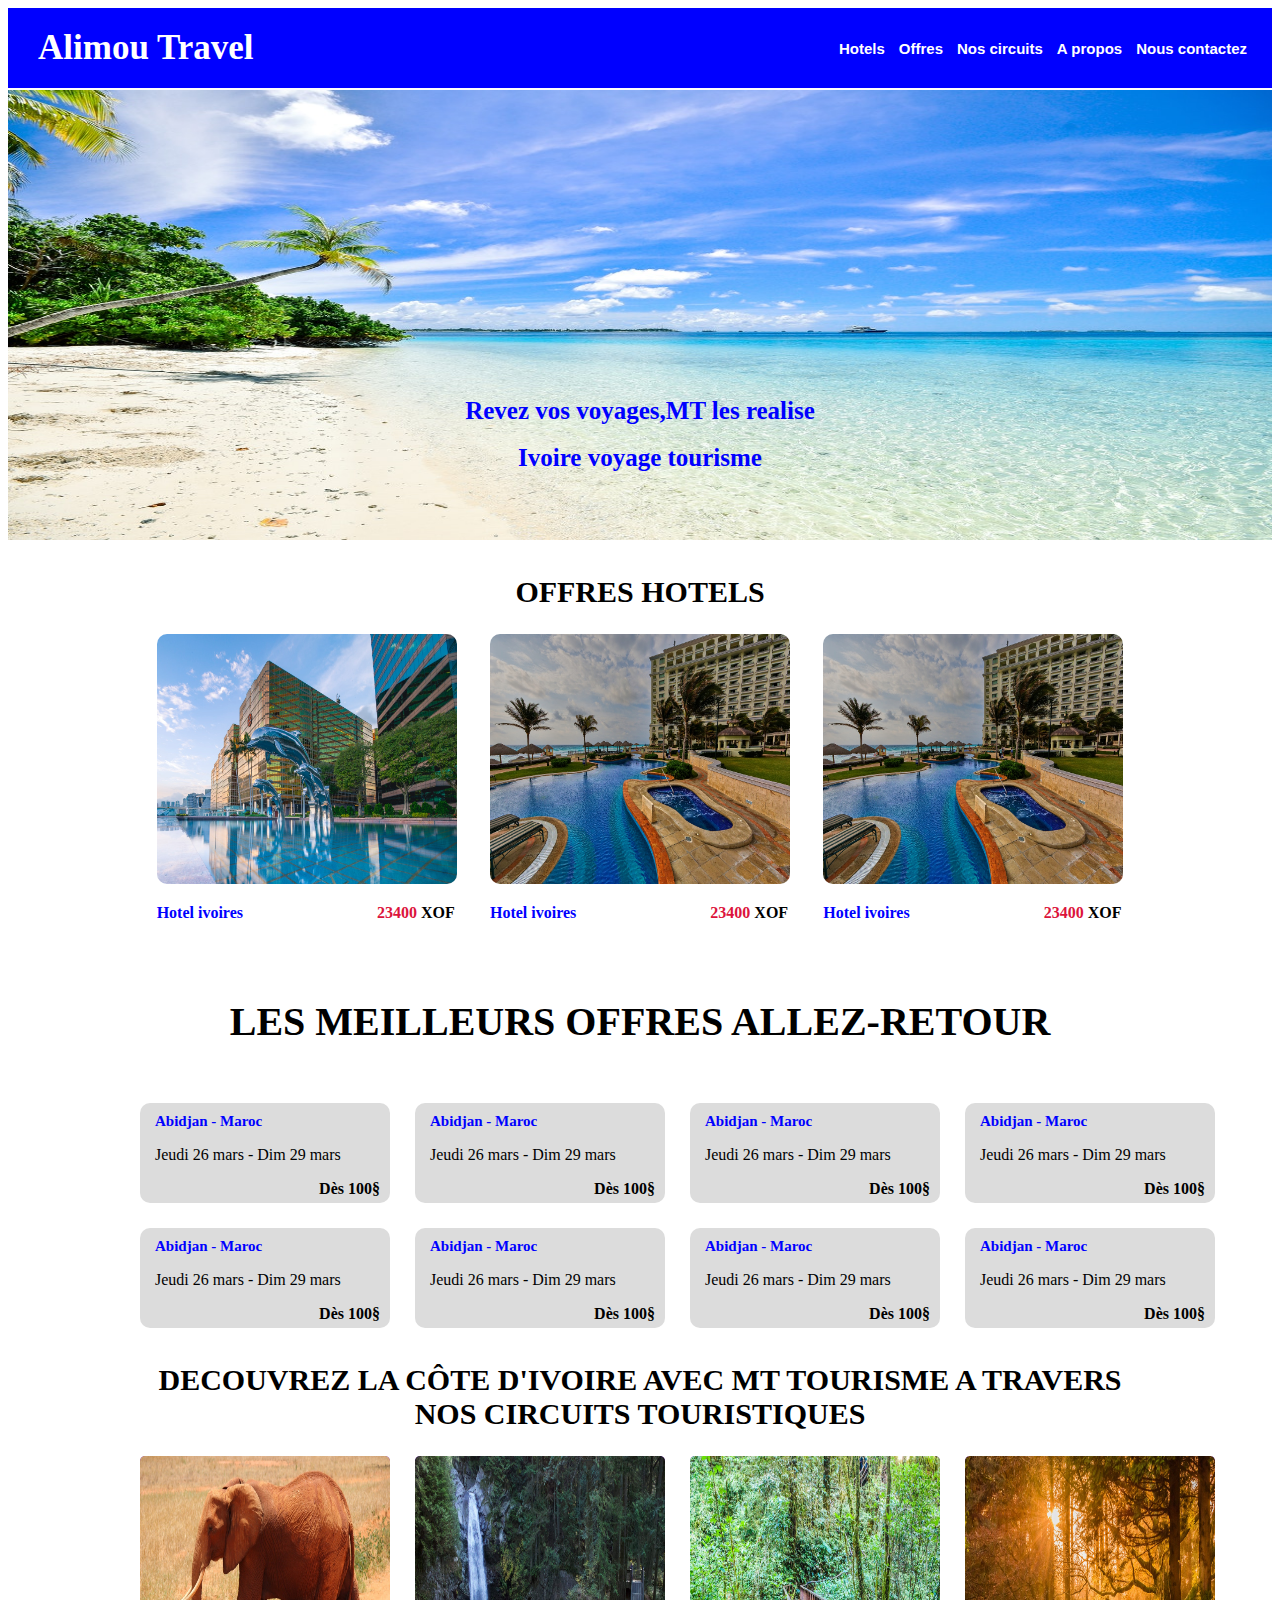
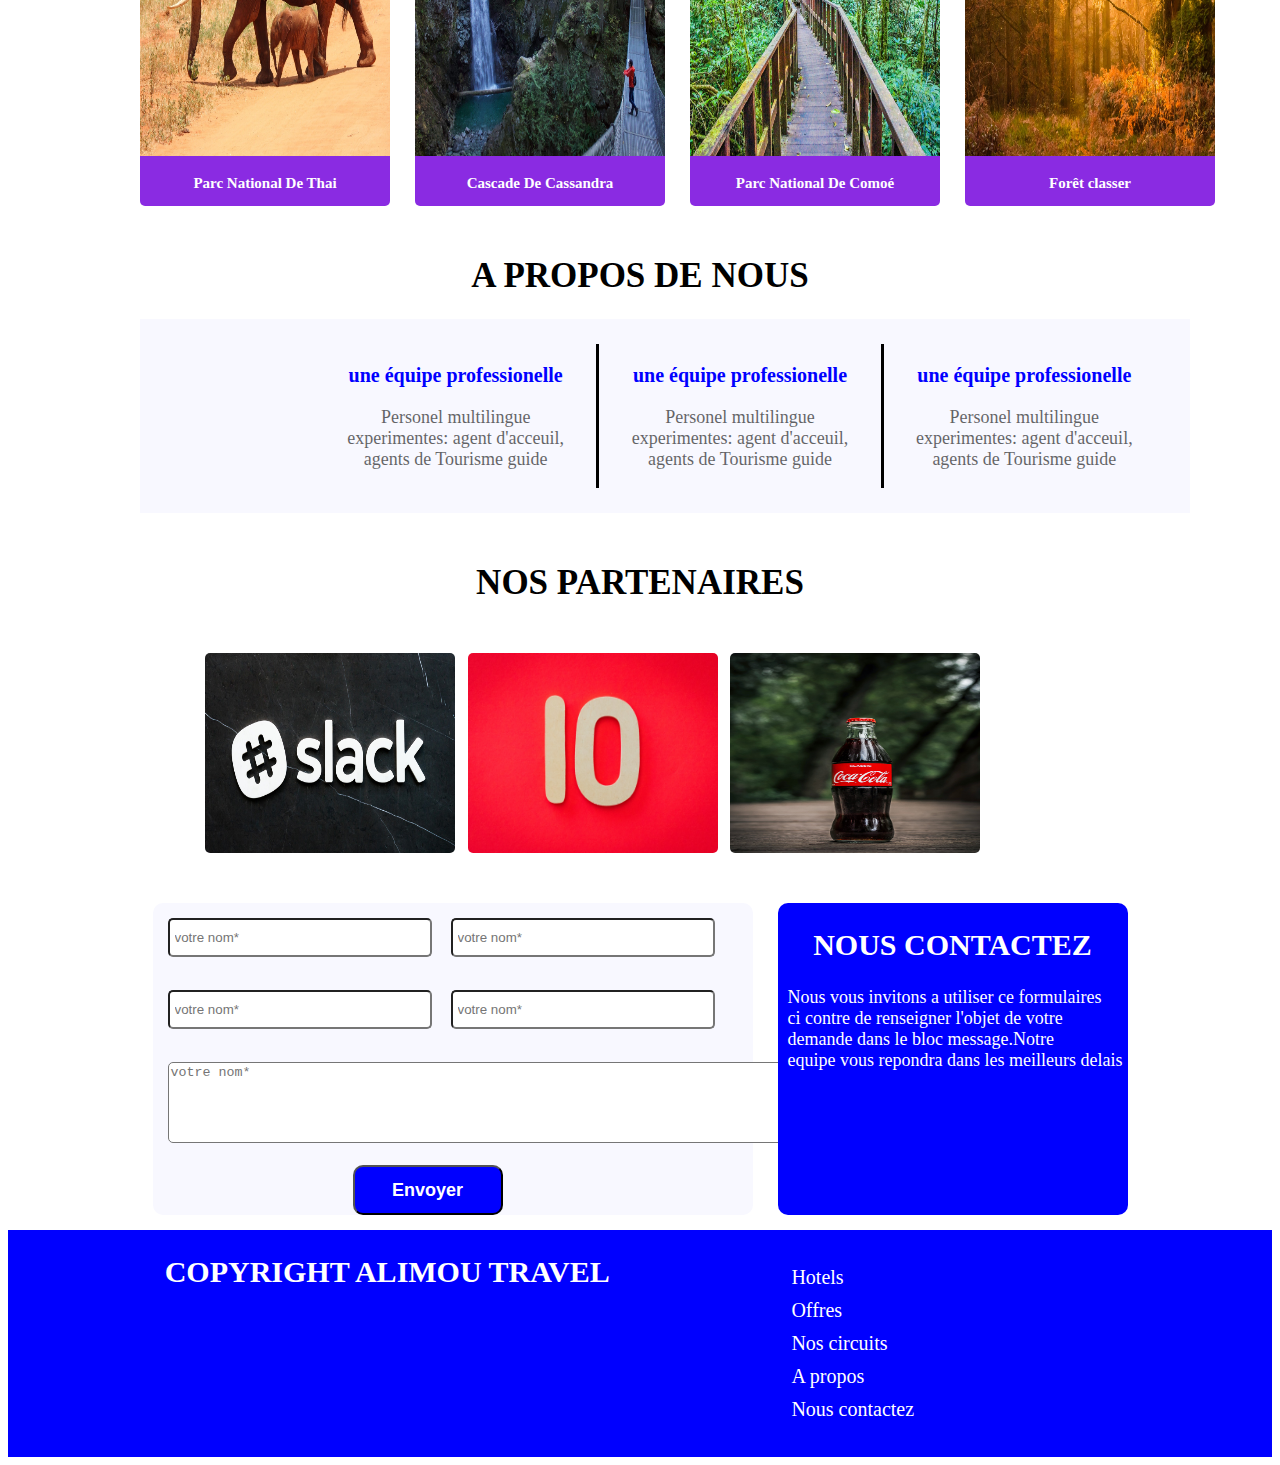
<file: agency 1.1/index.html>
<!DOCTYPE html>
<html lang="en">
<head>
    <meta charset="UTF-8">
    <meta name="viewport" content="width=device-width, initial-scale=1.0">
    <link rel="stylesheet" href="css/style.css">
    <title>Alimou Travel</title>
</head>
<body>
       <nav>
        <label for="" class="logo"> Alimou Travel</label>
        <ul>
            <li> <a href="index.html#hotels">Hotels</a></li>
            <li> <a href="index.html#offres">Offres</a></li>
            <li> <a href="index.html#tourisme">Nos circuits</a></li>
            <li> <a href="index.html#apropos">A propos</a></li>
            <li> <a href="index.html#contactez">Nous contactez</a></li>
        </ul>
    </nav>
<header>
    <section >
        <div class="slide">
            <img src="image/beach-calm-clouds-idyllic-457882.jpg" alt="">
            <h3>Ivoire voyage tourisme</h3>
            <h4>Revez vos voyages,MT les realise</h4>
        </div>
    </section>
    <section class="hotels" id="hotels">
        <div class="container">
            <h2>offres hotels</h2>
            <main>
                <div class="col-sm-4"> 
                    <img src="image/Hotels/three-blue-dolphins-statue-front-of-water-near-building-1458457.jpg" alt="">
                    <p>Hotel ivoires <strong>23400</strong> <span>XOF</span></p>
                </div> 
                <div class="col-sm-4"> 
                    <img src="image/Hotels/in-ground-pool-near-building-during-daytime-751268.jpg" alt="">
                    <p>Hotel ivoires <strong>23400</strong> <span>XOF</span></p>
                </div>
                <div class="col-sm-4">
                    <img src="image/Hotels/in-ground-pool-near-building-during-daytime-751268.jpg" alt="">
                    <p>Hotel ivoires <strong>23400</strong> <span>XOF</span></p>
                </div>
            </main>

        </div>
    </section>
</header>
<article class="offres" id="offres">
    <section class="container">
        <h2>les meilleurs offres allez-retour</h2>
        <div class="box">
            <div class="col-xd-4">
                <div class="row">
                    <p class="Abidjan">Abidjan - Maroc</p>
                    <p class="jeudi">Jeudi 26 mars - Dim 29 mars </p>
                    <p class="Dès"> Dès <span>100§</span></p>
                </div>
            </div>
            <div class="col-xd-4">
                <div class="row">
                    <p class="Abidjan">Abidjan - Maroc</p>
                    <p class="jeudi">Jeudi 26 mars - Dim 29 mars </p>
                    <p class="Dès"> Dès <span>100§</span></p>
                </div>
            </div>
            <div class="col-xd-4">
                <div class="row">
                    <p class="Abidjan">Abidjan - Maroc</p>
                    <p class="jeudi">Jeudi 26 mars - Dim 29 mars </p>
                    <p class="Dès"> Dès <span>100§</span></p>
                </div>
            </div><div class="col-xd-4">
                <div class="row">
                    <p class="Abidjan">Abidjan - Maroc</p>
                    <p class="jeudi">Jeudi 26 mars - Dim 29 mars </p>
                    <p class="Dès"> Dès <span>100§</span></p>
                </div>
            </div>
            <div class="col-xd-4">
                <div class="row">
                    <p class="Abidjan">Abidjan - Maroc</p>
                    <p class="jeudi">Jeudi 26 mars - Dim 29 mars </p>
                    <p class="Dès"> Dès <span>100§</span></p>
                </div>
            </div>
            <div class="col-xd-4">
                <div class="row">
                    <p class="Abidjan">Abidjan - Maroc</p>
                    <p class="jeudi">Jeudi 26 mars - Dim 29 mars </p>
                    <p class="Dès"> Dès <span>100§</span></p>
                </div>
            </div>
            <div class="col-xd-4">
                <div class="row">
                    <p class="Abidjan">Abidjan - Maroc</p>
                    <p class="jeudi">Jeudi 26 mars - Dim 29 mars </p>
                    <p class="Dès"> Dès <span>100§</span></p>
                </div>
            </div>
            <div class="col-xd-4">
                <div class="row">
                    <p class="Abidjan">Abidjan - Maroc</p>
                    <p class="jeudi">Jeudi 26 mars - Dim 29 mars </p>
                    <p class="Dès"> Dès <span>100§</span></p>
                </div>
            </div>

        </div>
    </section>
</article>
<section class="tourisme" id="tourisme">
    <div class="container">
        <h2>Decouvrez la côte d'ivoire avec mt tourisme a travers <br>nos circuits touristiques </h2>
        <div class="MT">
            <div class="col-ls-4">

                <img src="image/Circuits/elephant-cub-kenya-savanna-66898.jpg" alt="">
                <p>Parc National De Thai</p>
            </div>
            <div class="col-ls-4">

                <img src="image/Circuits/photo-of-man-standing-on-hanging-bridge-looking-at-2463877.jpg" alt="">
                <p>Cascade De Cassandra</p>
            </div>
            <div class="col-ls-4">

                <img src="image/Circuits/photograph-of-brown-wooden-bridge-904809.jpg" alt="">
                <p>Parc National De Comoé</p>
            </div>
            <div class="col-ls-4">

                <img src="image/Circuits/yellow-sunset-rays-passing-through-the-trees-798916.jpg" alt="">
                <p>Forêt classer</p>
            </div>
        </div>
    </div>
</section>
<section class="apropos container" id="apropos">
    <h1>a propos de nous</h1>
    <div class="cercle">
        <div class="well ">
            <div class="equipe">
                <p class="text"> une équipe professionelle</p>
                <p class="persnol">Personel multilingue
                    <br> experimentes: agent d'acceuil,
                    <br> agents de Tourisme guide
                </p>
            </div>
            <div class="services">
                <p class="text"> une équipe professionelle</p>
                <p class="persnol">Personel multilingue
                    <br> experimentes: agent d'acceuil,
                    <br> agents de Tourisme guide
                </p>
            </div>
            <div class="diversite">
                <p class="text"> une équipe professionelle</p>
                <p class="persnol">Personel multilingue
                    <br> experimentes: agent d'acceuil,
                    <br> agents de Tourisme guide
                </p>
            </div>
        </div>
    </div>
</section>
<article class="partenaires container">
    <h1>Nos partenaires</h1>
    <div class="container">
        <div class="box">
            <img src="image/Partners/conceptual-creativity-design-display-430205.jpg" alt="">
            <img src="image/Partners/number-10-text-1339845.jpg" alt="">
            <img src="image/Partners/photo-of-coca-cola-bottle-2668308.jpg" alt="">
        </div>

    </div>
</article>
<section class="contactez" id="contactez">
    <div class="container">
         <div class="col-2">
            <div class="formulaires">
                <form action="">
                    <input type="text" placeholder="votre nom*">
                    <input type="text" placeholder="votre nom*">
                    <br> <br>
                    <input type="text" placeholder="votre nom*">
                    <input type="text" placeholder="votre nom*"> <br> <br>
                    <textarea name="" id="" cols="75" rows="5" placeholder="votre nom*"></textarea> <br> <br>
                    <button>Envoyer</button>
                </form>
            </div>
            <div class="blue">
                <h2>Nous Contactez</h2>
                <p> Nous vous invitons a utiliser ce formulaires <br> ci contre de renseigner l'objet de votre <br>
                demande dans le bloc message.Notre <br> equipe vous repondra dans les meilleurs delais
                </p>

            </div>
         </div>

    </div>

</section>
<footer>
     <h2>copyright <span> Alimou travel</span>  </h2>
    <ul>
     <li> <a href="#offres">Hotels</a></li>
     <li> <a href="#">Offres</a></li>
     <li> <a href="#">Nos circuits</a></li>
     <li> <a href="#">A propos</a></li>
     <li> <a href="#">Nous contactez</a></li>
 </ul>
</footer>
</body>
</html>
</file>
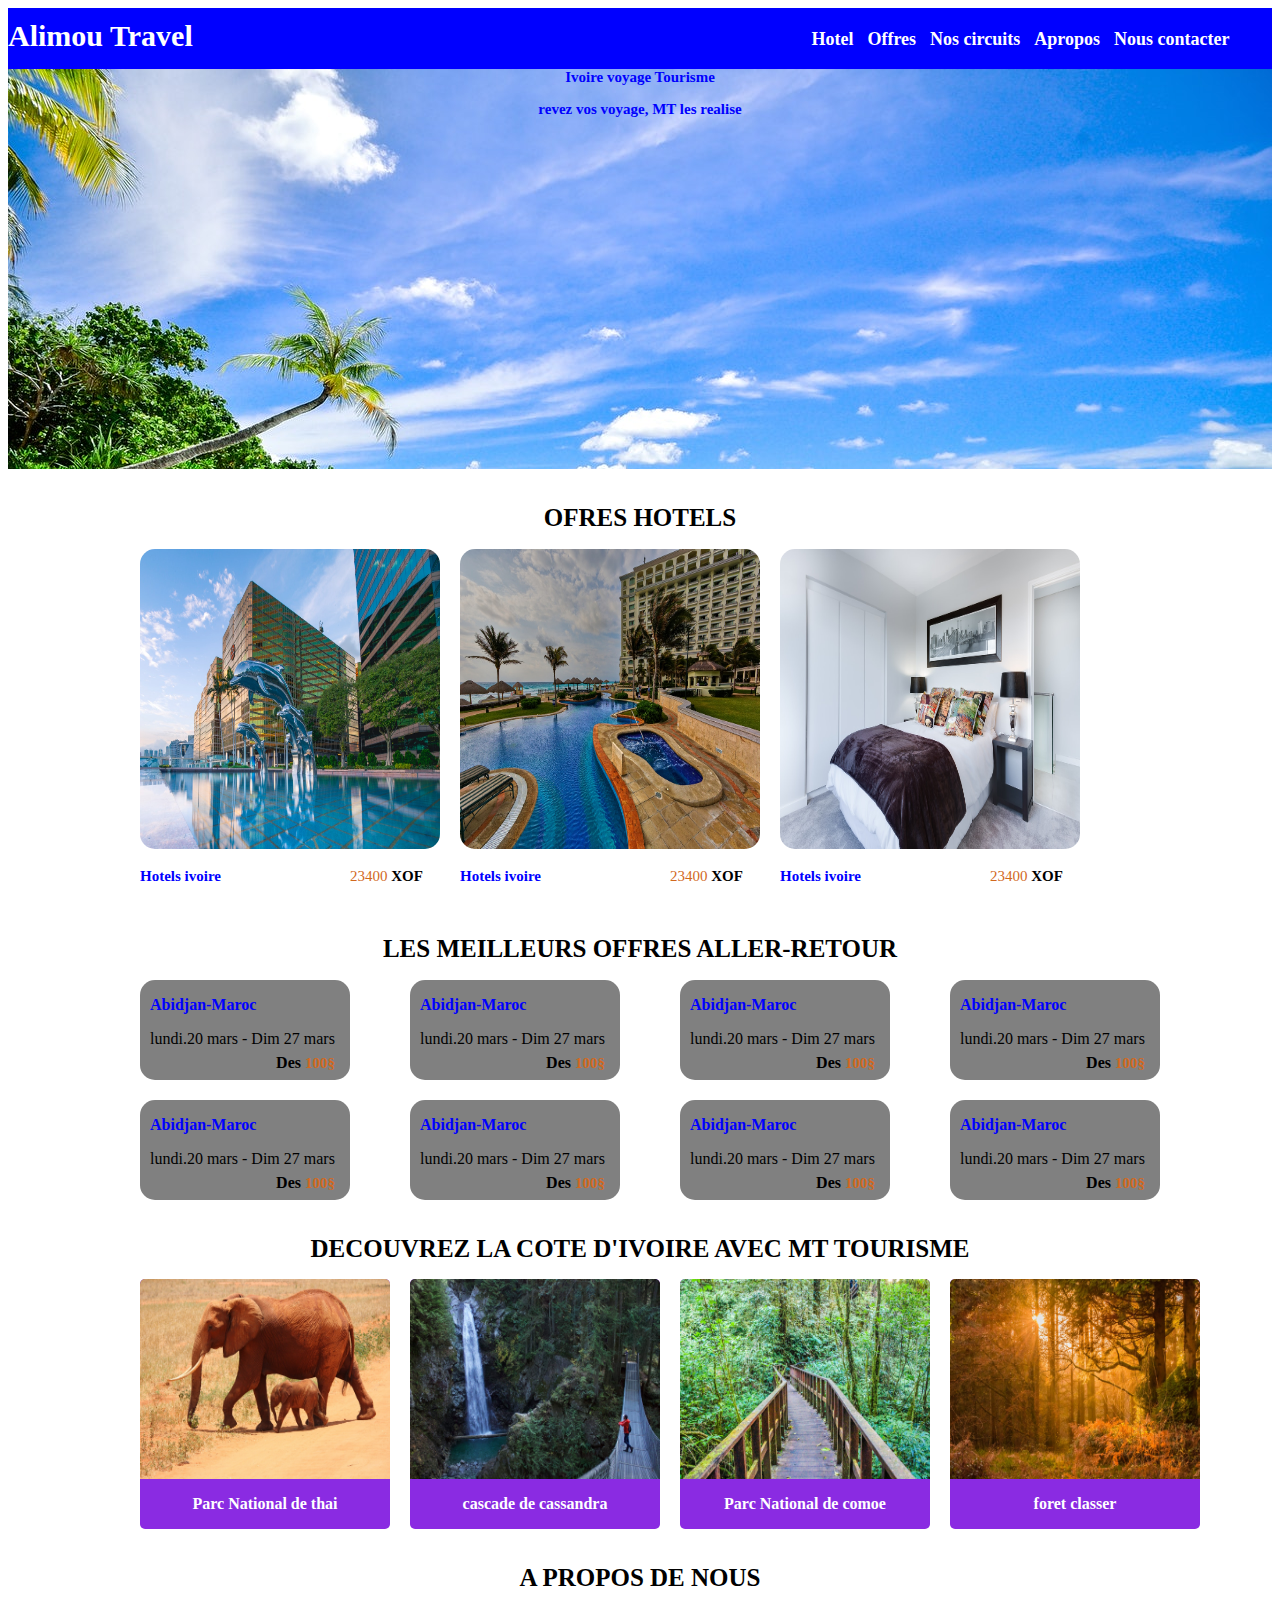
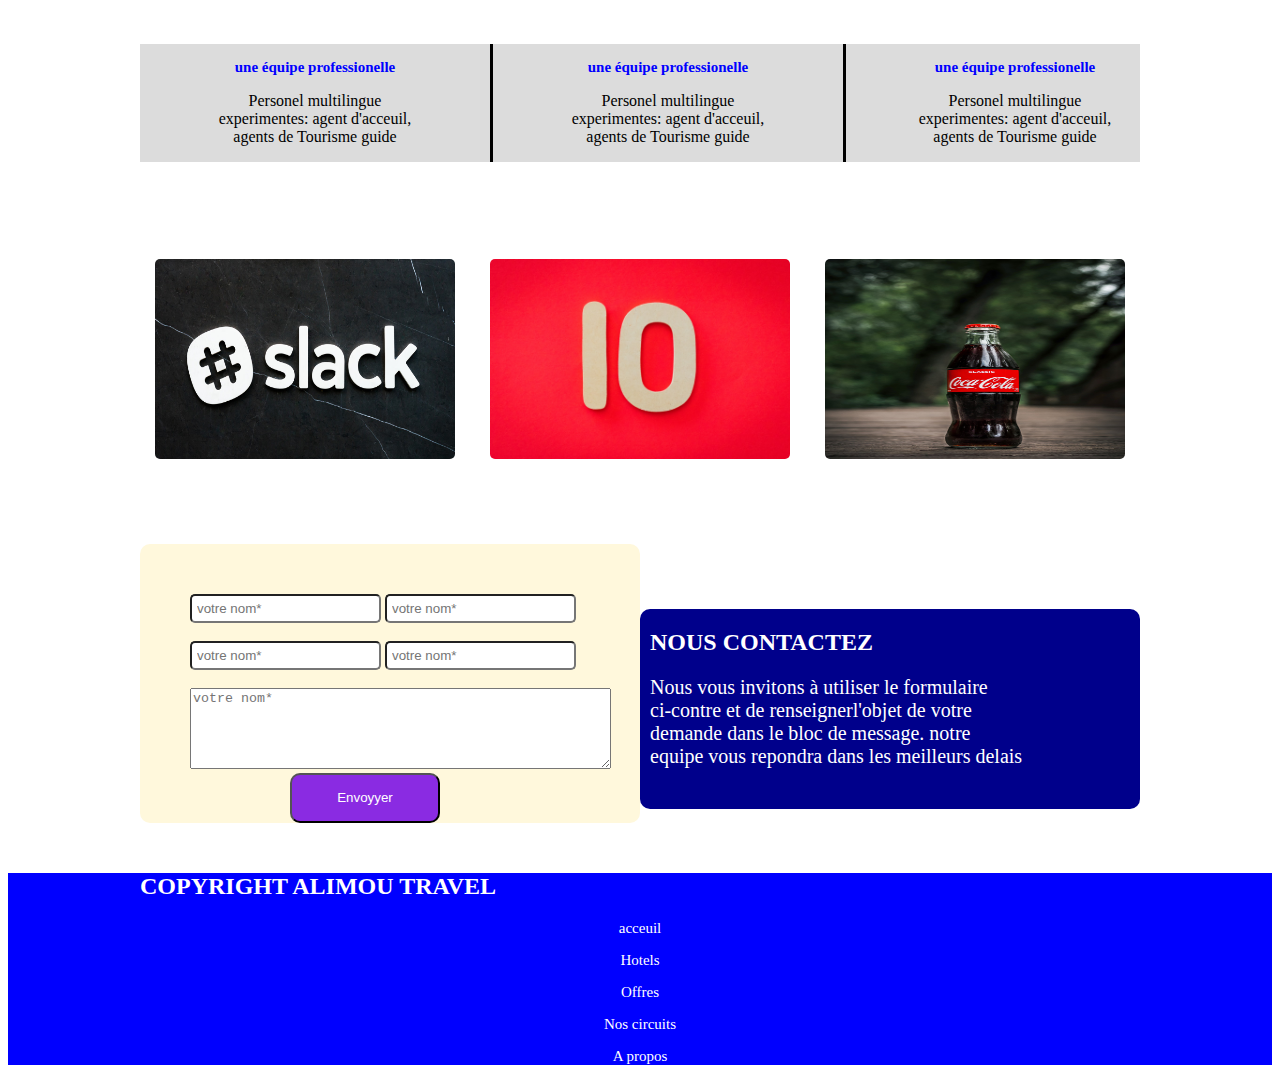
<file: agency/index.html>
<!DOCTYPE html>
<html lang="en">

<head>
    <meta charset="UTF-8">
    <meta name="viewport" content="width=device-width, initial-scale=1.0">
    <link rel="stylesheet" href="css/style.css">
    <title>Travel</title>
</head>

<body>
    <nav class="navbar">
        <label for="" class="logo">Alimou Travel</label>
        <ul class="navbar-top">
            <li><a href="">Hotel</a></li>
            <li><a href="">Offres</a></li>
            <li><a href="">Nos circuits</a></li>
            <li><a href="">Apropos</a></li>
            <li><a href="">Nous contacter</a></li>
        </ul>
    </nav>
    <section class="slide ">
        <div class="slide1 ">
            <p>Ivoire voyage Tourisme</p>
            <p>revez vos voyage, MT les realise</p>
        </div>
    </section>
    <section class="offres container">
        <h1> ofres hotels</h1>
        <div class="hotel">
            <div class="hotels">
                <img src="image/hotels/three-blue-dolphins-statue-front-of-water-near-building-1458457.jpg" alt="" class="img">
                <div class="hotels1">
                    <p class="ivoire">Hotels ivoire</p>
                    <p class="orange">23400 <span>xof</span></p>
                </div>
            </div>
            <div class="hotels">
                <img src="image/hotels/in-ground-pool-near-building-during-daytime-751268.jpg" alt="" class="img">
                <div class="hotels1">
                    <p class="ivoire">Hotels ivoire</p>
                    <p class="orange">23400 <span>xof</span></p>
                </div>
            </div>
            <div class="hotels">
                <img src="image/hotels/photo-of-bedroom-1454806.jpg" alt="" class="img">
                <div class="hotels1">
                    <p class="ivoire">Hotels ivoire</p>
                    <p class="orange">23400 <span>xof</span></p>
                </div>
            </div>
        </div>
    </section>
    <article>
        <section class="container">
            <h1 class=" container">les meilleurs offres aller-retour</h1>
            <div class="row">

                <div class="col-sm-4">
                    <p class="abidjan">Abidjan-Maroc</p>
                    <p>lundi.20 mars - Dim 27 mars</p>
                    <p class="des">
                        <strong>Des</strong> <span class="orange">100§</span>
                    </p>
                </div>
                <div class="col-sm-4">
                    <p class="abidjan">Abidjan-Maroc</p>
                    <p>lundi.20 mars - Dim 27 mars</p>
                    <p class="des">
                        <strong>Des</strong> <span class="orange">100§</span>
                    </p>
                </div>
                <div class="col-sm-4">
                    <p class="abidjan">Abidjan-Maroc</p>
                    <p>lundi.20 mars - Dim 27 mars</p>
                    <p class="des">
                        <strong>Des</strong> <span class="orange">100§</span>
                    </p>
                </div>
                <div class="col-sm-4">
                    <p class="abidjan">Abidjan-Maroc</p>
                    <p>lundi.20 mars - Dim 27 mars</p>
                    <p class="des">
                        <strong>Des</strong> <span class="orange">100§</span>
                    </p>
                </div>
                <div class="col-sm-4">
                    <p class="abidjan">Abidjan-Maroc</p>
                    <p>lundi.20 mars - Dim 27 mars</p>
                    <p class="des">
                        <strong>Des</strong> <span class="orange">100§</span>
                    </p>
                </div>
                <div class="col-sm-4">
                    <p class="abidjan">Abidjan-Maroc</p>
                    <p>lundi.20 mars - Dim 27 mars</p>
                    <p class="des">
                        <strong>Des</strong> <span class="orange">100§</span>
                    </p>
                </div>
                <div class="col-sm-4">
                    <p class="abidjan">Abidjan-Maroc</p>
                    <p>lundi.20 mars - Dim 27 mars</p>
                    <p class="des">
                        <strong>Des</strong> <span class="orange">100§</span>
                    </p>
                </div>
                <div class="col-sm-4">
                    <p class="abidjan">Abidjan-Maroc</p>
                    <p>lundi.20 mars - Dim 27 mars</p>
                    <p class="des">
                        <strong>Des</strong> <span class="orange">100§</span>
                    </p>
                </div>

            </div>
        </section>
    </article>
    <section class="container">
        <h1> decouvrez la cote d'ivoire avec mt Tourisme</h1>
        <div class="row">
            <div class="col-xd-4 ">
                <img src="image/Circuits/elephant-cub-kenya-savanna-66898.jpg" alt="" class="col">
                <p class="circuits">Parc National de thai</p>
            </div>
            <div class="col-xd-4 ">
                <img src="image/Circuits/photo-of-man-standing-on-hanging-bridge-looking-at-2463877.jpg" alt="" class="col">
                <p class="circuits">cascade de cassandra</p>
            </div>
            <div class="col-xd-4 ">
                <img src="image/Circuits/photograph-of-brown-wooden-bridge-904809.jpg" alt="" class="col">
                <p class="circuits">Parc National de comoe</p>
            </div>
            <div class="col-xd-4 ">
                <img src="image/Circuits/yellow-sunset-rays-passing-through-the-trees-798916.jpg" alt="" class="col">
                <p class="circuits">foret classer</p>
            </div>
        </div>
    </section>
    <section class="apropos container">
        <h1>a propos de nous</h1>
        <div class="row">
            <div class="well container">
                <div class="equipe">
                    <p class="text"> une équipe professionelle</p>
                    <p class="persnol">Personel multilingue
                        <br> experimentes: agent d'acceuil,
                        <br> agents de Tourisme guide
                    </p>
                </div>
                <div class="service">
                    <p class="text"> une équipe professionelle</p>
                    <p class="persnol">Personel multilingue
                        <br> experimentes: agent d'acceuil,
                        <br> agents de Tourisme guide
                    </p>
                </div>
                <div class="diversite">
                    <p class="text"> une équipe professionelle</p>
                    <p class="persnol">Personel multilingue
                        <br> experimentes: agent d'acceuil,
                        <br> agents de Tourisme guide
                    </p>
                </div>
            </div>
        </div>
    </section>
    <section nos-partenaires>
        
        <div class="container">
            <h2>nos partenaires</h2>
            <div class="partenaires">
                <img src="image/Partners/conceptual-creativity-design-display-430205.jpg" alt="" >
                <img src="image/Partners/number-10-text-1339845.jpg" alt="" >
                <img src="image/Partners/photo-of-coca-cola-bottle-2668308.jpg" alt="" >

            </div>
        </div>
    </section>
    <section class="container">
        <div class="box">
             <div class="formulaires container">
                <form action="">
                    <input type="text" placeholder="votre nom*"> 
                    <input type="text" placeholder="votre nom*"> 
                    <br> <br>
                    <input type="text" placeholder="votre nom*"> 
                    <input type="text" placeholder="votre nom*">  <br> <br>
                    <textarea name="" id="" cols="50" rows="5"placeholder="votre nom*"></textarea> <br>
                    <button>Envoyyer</button>
                </form>
             </div>
             <div class="contactez container">
                <h2>Nous contactez</h2>
                <p>Nous vous invitons à utiliser le formulaire <br>
                ci-contre et de renseignerl'objet de votre <br> demande dans le bloc de message. notre <br>
                    equipe vous repondra dans les meilleurs delais
            </p>
             </div>
            
        </div>
        <form action=""></form>
    </section>
    <footer>
        <div class="container">
            <h2 class="">Copyright Alimou Travel</h2> </div>
        <div class="copyright">
            <div class="text1">
            <p>acceuil</p>
            <p>Hotels</p>
            <p>Offres</p>
            <p>Nos circuits</p>
            <p>A propos</p>
            </div>
            
        </div>

    </footer>
</body>

</html>
</file>
<file: agency 1.1/css/style.css>
nav{
    background-color: blue;
    width: 100%;
    
}
nav ul{
    float: right;
    margin-right: 20px;
    
}
label.logo{
    color: #ffffff;
    font-size: 35px;
    line-height: 80px;
    padding: 0 30px;
    font-weight: bold;
}
nav ul li{
    list-style: none;
    font-family: Arial;
    display: inline-block;
    line-height: 50px;
    padding: 0 5px;
    margin: 0px;

    }
    nav ul li a{
        color: white;
        font-size: 15px;
        text-decoration: none;
        font-weight: bold;
    }
    .container {
        box-sizing: border-box;
        width: calc(100%-40px);
        max-width: 1000px;
        margin-left: auto;
        margin-right: auto;
        margin-top: 35px;
    }
  .slide img{
      width: 100%;
      height: 450px;
  }
  .slide h3{
      text-align: center;
      font-size: 25px;
      margin-top: -100px;
      color: blue;
  }
  .slide h4{
    text-align: center;
    font-size: 25px;
    margin-top: -100px;
    color: blue;
}
.hotels h2{
    margin-top: 150px;
    text-transform: uppercase;
    text-align: center;
}
.col-sm-4 img{

 height: 250px;
 width: 300px;
 border-radius: 10px;
}
.col-sm-4 p{
    
    color: blue;
    font-weight: bolder;
}
.col-sm-4 p strong{
    color: crimson;
    text-align: right;
    margin-left: 130px;
}
.col-sm-4 p span{
    color:black;
    font-weight: bolder;
}
main{
    display: flex;
    justify-content: space-around;
}
.row{
    background-color: gainsboro;
    width: 100%;
    height: 100px;
    border-radius: 10px;
}
.offres h2{
    font-size: 40px;
    text-transform: uppercase;
    text-align: center;
    padding-top: 25px;
}
.box{
    display: grid;
    grid-template-columns: 25% 25% 25% 25%;
    grid-column-gap:25px ;
    grid-row-gap: -25px;
}
.row p{
    margin-left: 15px;
}
.row .Abidjan{
    margin-top: 25px;
    padding-top: 10px;
    color: blue;
    font-weight: bolder;
    font-size: 15px;
}
h2{
    text-align: center;
    font-size: 30px;
    text-transform: uppercase;
}
.Dès{
    text-align: right;
    margin-right: 10px;
    font-weight: bolder;
}
.col-ls-4{
    height: 350px;
    background-color: blueviolet;
    width: 250px;
    border-radius: 5px;
}
.col-ls-4 p{
    text-align: center;
    font-weight: bolder;
    font-size: 15px;
    color: white;
}
.col-ls-4 img{
    height: 300px;
    width: 250px;
   border-top-left-radius: 5px;
   border-top-right-radius: 5px;
}
.MT{
    display: grid;
    grid-template-columns: 25% 25% 25% 25%;
    grid-column-gap:25px ;
    
}
h1{
    font-size: 35px;
    text-transform: uppercase;
    text-align: center;
    padding-top: 15px;
}
.circuit{
    background-color: whitesmoke;
    width: 100%;
    height: 250px;
    
}
.well{
    display: flex;
    text-align: center;
    margin-left: 150px;
}
.equipe{
    width: 300px;
    height: auto;
    
}
.equipe .pro{
    color: blue;
    font-size: 25px;
    font-weight: bolder;
    padding-top: 15px;

}
.cercle{
    width: 100%;
    background-color: ghostwhite;
    padding: 25px;
}
.equipe .perso{
    opacity: 0.5;
}
.services{
    border: black ;
    border-left: solid;
    border-right: solid;
    width: 300px;
}
.services .pro{
    color: blue;
    font-size: 15px;
    font-weight: bolder;
    padding-top: 15px;
    margin-left: 25px;
}
.apropos.row{
    background-color: gainsboro;
    width: 100%;
    height: 350px;
    border-radius: 50px;
}
.text{
   color: blue;
   font-size: 20px;
   font-weight: bolder;
   text-align: center;
}
.partenaires h1{
    text-align: center;
}
.partenaires .box{
    margin-left: 50px;
}
.diversite{
    width: 300px;
}
.persnol{
    font-size: large;
    opacity: 0.6;
}
.box img{
    height: 200px;
    width: 250px;
    padding: 15px;
    border-radius: 20px;
}
.formulaires{
    background-color: ghostwhite;
    width: 60%;
    border-radius: 10px;
}
.col-2{
    display: flex;
    justify-content: space-around;
}
form input{
    margin-top: 15px;
    margin-left: 15px;
    padding: 5px;
    width: 250px;
    height: 25px;
	border-radius: 5px;
}
textarea{
    margin-top: 15px;
    margin-left: 15px;
    border-radius: 5px;
}
.blue p{
    margin-left: 10px;
    font-size: large;
    text-align: justify;
}
.blue{
height: auto;
background-color: blue;
border-radius: 10px;
width: 35%;
color: white;
}
button{
    width: 150px;
    color: white;
    font-size: large;
    font-weight: bolder;
    background-color: blue;
    height: 50px;
    border-radius: 10px;
    text-align: center;
    margin-left: 200px;
}
footer ul{
    padding: 15px;
}
footer ul li{
    list-style: none;
    padding: 5px;
    
}
footer ul li a{
    list-style: none;
    padding: 5px;
    margin-top: 15px;
    font-size: 20px;
    color: white;
    text-decoration: none;
}
footer{
    background-color: blue;
    display: grid;
    grid-template-columns: 60% 40% ;
    grid-template-rows: auto;
    color: white;
    margin-top: 15px;
}
</file>
<file: agency/css/style.css>
.navbar {
	background-color: blue;
	display: grid;
	grid-template-columns: 60% 40%;
	color: white;
}

.navbar-top li a {
	color: white;
	text-decoration: none;
	font-size: 18px;
	font-weight: bold;
}

.logo {
	color: white;
	font-weight: bold;
	line-height: 55px;
	font-size: 30px;
}

ul li {
	display: inline-block;
	padding: 5px;
	color: white;
}

.container {
	box-sizing: border-box;
	width: calc(100%-40px);
	max-width: 1000px;
	margin-left: auto;
	margin-right: auto;
	margin-top: 35px;
}

.slide {
	background-image: url("../image/slide/beach-calm-clouds-idyllic-457882.jpg");
	height: 400px;
	margin-top: -17px;
}

h1 {
	text-transform: uppercase;
	text-align: center;
	font-size: 25px;
}

.img {
	height: 300px;
	width: 300px;
	border-radius: 15px;
}

.hotel {
	display: grid;
	grid-template-columns: 30% 30% 30%;
	grid-column-gap: 20px;
}

.ivoire {
	font-size: 15px;
	color: blue;
	font-weight: bold;
}

span {
	color: black;
	font-weight: bolder;
	text-transform: uppercase;
}

.orange {
	font-size: 15px;
	color: chocolate;
}

.hotels1 {
	display: grid;
	grid-template-columns: 70% 30%;
}

.col-sm-4 {
	background-color: grey;
	height: 100px;
	width: 200px;
	border-radius: 15px;
	padding-left: 10px;
}

.row {
	display: grid;
	grid-template-columns: 25% 25% 25% 25%;
	grid-column-gap: 20px;
	grid-row-gap: 20px;
}

.abidjan {
	color: blue;
	font-weight: bold;
}

.des {
	text-align: right;
	margin-right: 15px;
	margin-top: -10px;
}

.col-xd-4 {
	display: grid;
	background-color: blueviolet;
	border-radius: 5px;
	height: 250px;
	width: 250px;
}

.col {
	height: 200px;
	border-top-left-radius: 5px;
	border-top-right-radius: 5px;
	width: 250px;
}

.circuits {
	text-align: center;
	color: #ffffff;
	font-weight: bold;
}

.well {
	background-color: gainsboro;
	width: auto;
	display: grid;
	grid-template-columns: 35% 35% 35%;
}

.equipe {
	width: 350px;
	text-align: center;
}

.text {
	color: blue;
	font-weight: bold;
	font-size: 15px;
}
.slide1 p{
	color: blue;
	text-align: center;
	font-size: 15px;
	font-weight: bold;

}

.service {
	width: 350px;
	border-left: solid black;
	border-right: solid black;
	text-align: center;
}

.diversite {
	width: 350px;
	text-align: center;
}

.nos-partenaire {
	
}

.partenaires {
	display: flex;
	padding: 15px;
	justify-content: center;
	justify-content: space-between;
	
}
.partenaires img{
	height: 200px;
	width: 300px;
	border-radius: 5px;
}
.Copyright{
	display: grid;
	grid-template-columns: 70% 30%;
}

footer {
	background-color: blue;
	height: auto;
}
.text1{
	text-align: center;
	color: #ffffff;
	font-size: 15px;
}

h2 {
	color:black;
	text-transform: uppercase;
	text-align: center;
}


.container h2{
	color: #ffffff;
	text-align: left;
	
}

.Copyright ul li a {
	color: #ffffff;
	text-align: right;
}
.box{
	display: flex;
	justify-content: space-around;
	
}
.formulaires{
	background-color: cornsilk;
	border-radius: 10px;
	width: 90%;
}
form{
	margin-left: 50px;
	margin-top: 50px;
}
button{
	background-color: blueviolet;
	margin-left: 100px;
	height: 50px;
	width: 150px;
	color: #ffffff;
	text-align: center;
	border-radius: 10px;
}
form input{
	padding: 5px;
	border-radius: 5px;
	border:solide ghostwhite;
}
.contactez h2{
	text-align: left;
	padding-left: 10px;
}
.contactez p{
	color: #ffffff;
	font-size: 20px;
	text-align: justify;
	padding-left: 10px;
}
.contactez{
	width: 90%;
	background-color: darkblue;
	border-radius: 10px;
	text-align: center;
	height: 200px;
	margin-top: 100px;
	margin-left: auto;
}
</file>
